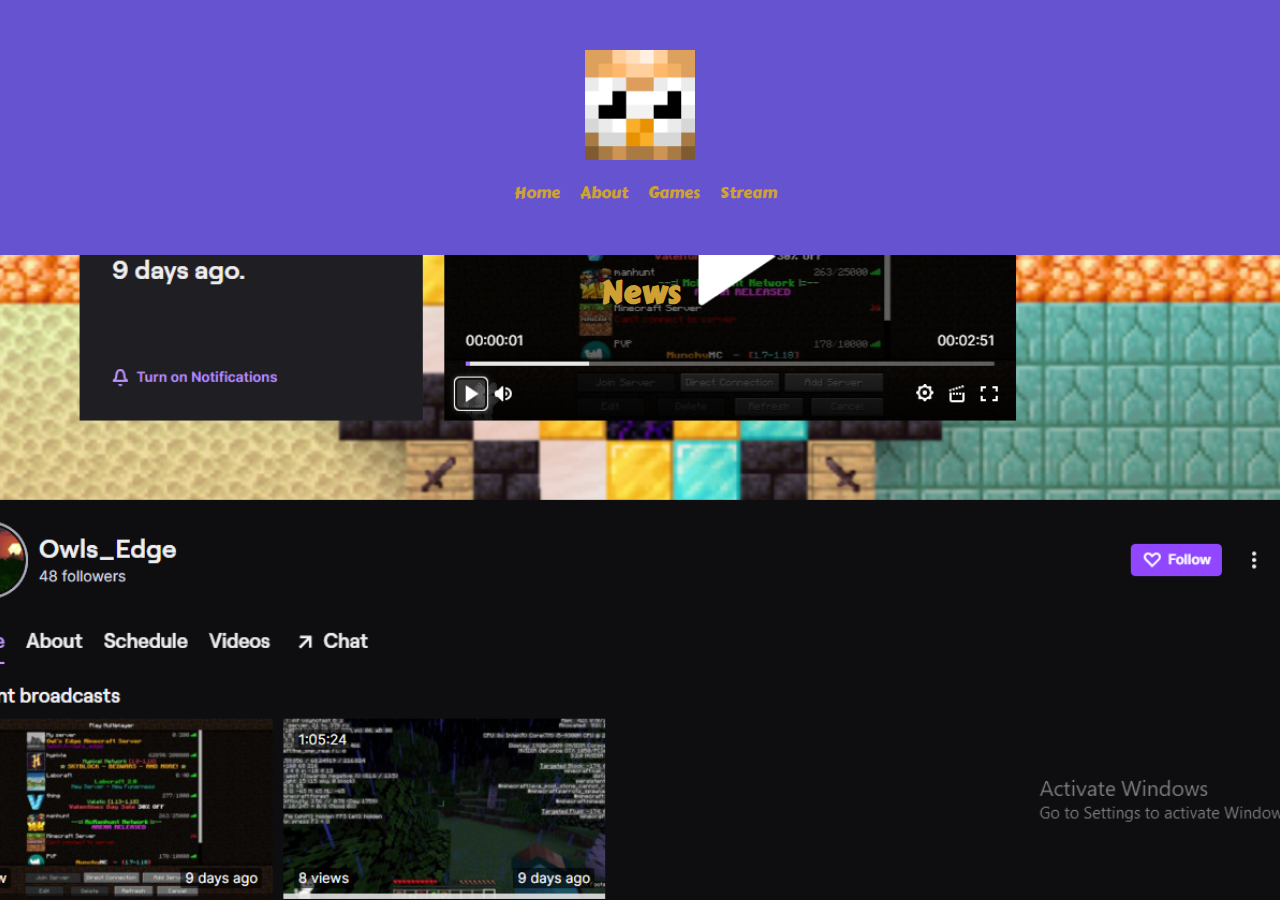
<file: index.html>
<!DOCTYPE html>
<html lang="en">
<head>
    <meta charset="UTF-8">
    <meta http-equiv="X-UA-Compatible" content="IE=edge">
    <meta name="viewport" content="width=device-width, initial-scale=1.0">
    <link rel="stylesheet" href="index.css">
    <!--The name on the Tab-->
    <title>Owls_edge</title>
    <!--The Icon on the Tab-->
    <link rel="icon" type="image/png" href="favicon.png">
    <link
   rel="stylesheet"
   href="https://use.fontawesome.com/releases/v5.7.1/css/all.css"
   integrity="sha384-fnmOCqbTlWIlj8LyTjo7mOUStjsKC4pOpQbqyi7RrhN7udi9RwhKkMHpvLbHG9Sr"
   crossorigin="anonymous"/>
   <link rel="preconnect" href="https://fonts.googleapis.com">
<link rel="preconnect" href="https://fonts.gstatic.com" crossorigin>
<link href="https://fonts.googleapis.com/css2?family=Rampart+One&display=swap" rel="stylesheet">
<link href="https://fonts.googleapis.com/css2?family=Carter+One&display=swap" rel="stylesheet">
</head>
<body>
    <!-- Container element -->
    <div id="Header">
        <div class="left">
            
        </div>
        <div class="middle">
            <!--This is the Image-->
            <div class="logo">
            <img src="favicon.png" alt="Homepage Image" style="height: 110px;">
        </div>
        <div class="nav">
            <div class="link">
                <a href="index.html">Home</a>
            </div>
            <div class="link">
                <a href="#">About</a>
            </div>
            <div class="link">
                <a href="#">Games</a>
            </div>
            <div class="link">
                <a href="stream.html">Stream</a>
            </div>
        </div>
    </div>
        <div class="right">
    
        </div>
</div>
    <div id="middle-page">
            <div class="news-word">
                <h1>News</h1>
            </div>

    </div>

</body>
</html>
</file>
<file: index.css>
body {
    background-image: url("background-image.png");
    background-attachment: fixed;
    background-position: center;
    background-repeat: no-repeat;
    background-size: cover;
}
#Header {
    background-color: #6653cf;
    padding-top: 50px;
    padding-bottom: 50px;
    margin: -8px;
    display: flex;
    justify-content: space-between;
}
.nav {
    display: flex;
    flex-direction: row;
    margin-left: 10px;
}
.link a {
    color: #cea135;
    text-decoration: none;
    font-family:'Carter One', sans-serif;
    margin-left: 10px;
    margin-right: 10px;
    font-size: 1em;
}
.logo { 
    display: flex;
    justify-content: center;
    margin-bottom: 20px;
}
.name {
    display: flex;
    justify-content: center;
    color: #cea135;
}
#middle-page {
    display: flex;
    flex-direction: column;
}
.news-word {
    color: #cea135;
    display: flex;
    align-items: center;
    justify-content: center;
    font-family: 'Carter one', sans-serif;
}
.news {
    display: flex;
    align-items: center;
    justify-content: center;
}
.news img {
    width: 1500px;
    height: 750px;
    margin-left: 20px;
}
.news p {
    display: flex;
    position: absolute;
    align-items: center;
    justify-content: center;
}
.container {
    position: relative;
    text-align: center;
}
.centered {
    position: absolute;
    top: 50%;
    left: 50%;
    transform: translate(-50%, -50%);
}
.centered a {
    color: #4d1879;
    font-size: 3em;
}
</file>
